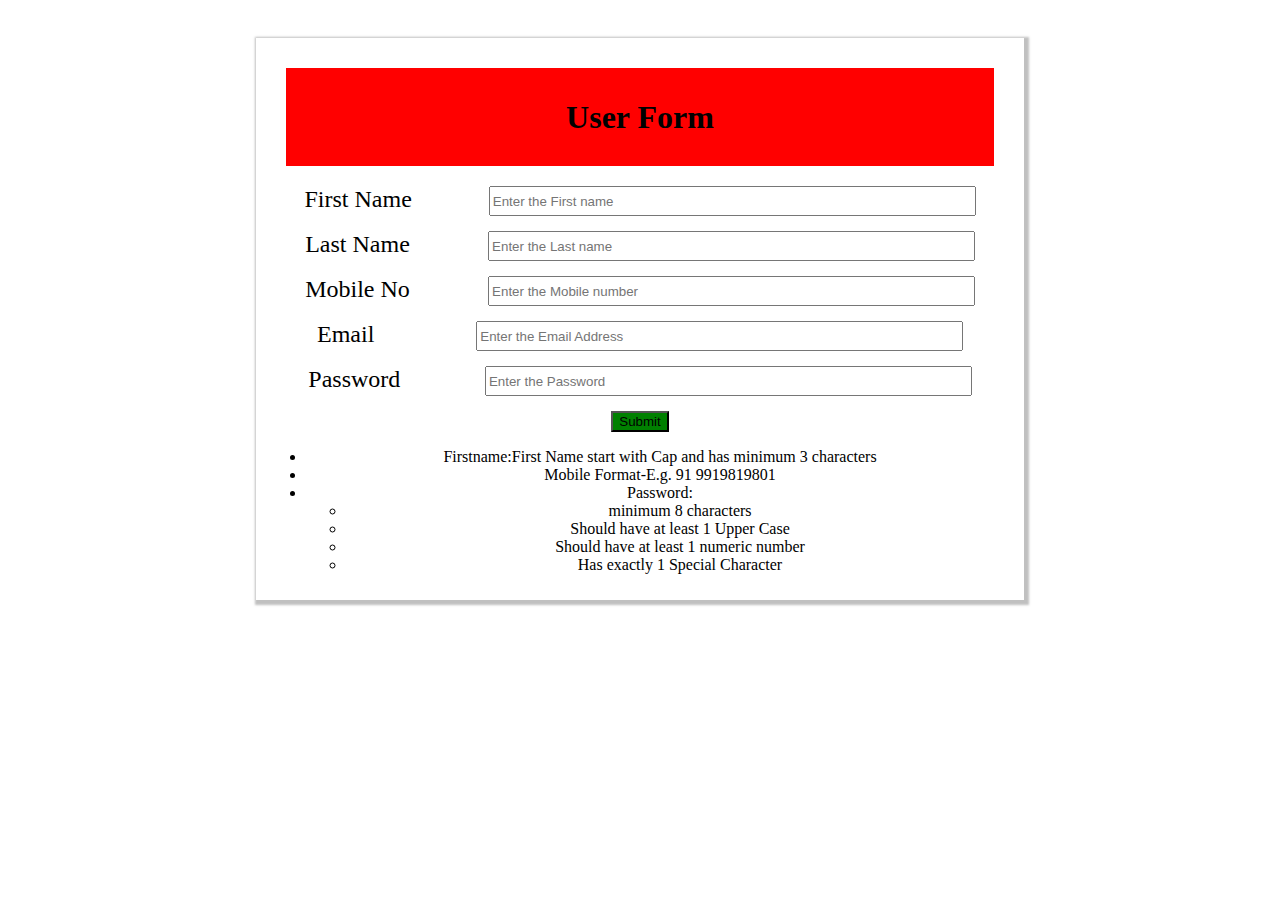
<file: index.html>
<!DOCTYPE html>
<html lang="en">
<head>
    <meta charset="UTF-8">
    <meta http-equiv="X-UA-Compatible" content="IE=edge">
    <meta name="viewport" content="width=device-width, initial-scale=1.0">
    <link rel="stylesheet" href="style.css">
    <title>Document</title>
</head>
<body>
    <div class="maindiv">
        <div class="user-form">
            <h1> User Form</h1>
        </div>
        <form action="">
            <div class="formgroup">
                <label for="">First Name</label>
                <input type="text" placeholder="Enter the First name">
            </div>
            <div class="formgroup">
                <label for="">Last Name</label>
                <input type="text" placeholder="Enter the Last name">
            </div>
            <div class="formgroup">
                <label for="">Mobile No</label>
                <input type="number" placeholder="Enter the Mobile number">
            </div>
            <div class="formgroup">
                <label for="">Email</label>
                <input type="email" placeholder="Enter the Email Address">
            </div>
            <div class="formgroup">
                <label for="">Password</label>
                <input type="text" placeholder="Enter the Password">
            </div>
            <div>
                <button type="submit">Submit</button>
            </div>

            <ul>
                <li>Firstname:First Name start with Cap and has minimum 3 characters</li>
                <li>Mobile Format-E.g. 91 9919819801 </li>
                <li>Password:
                    <ul>
                        <li>minimum 8 characters</li>
                        <li>Should have at least 1 Upper Case</li>
                        <li>Should have at least 1 numeric number</li>
                        <li>Has exactly 1 Special Character</li>
                    </ul>
        </form>
    </div>
</body>
</html>
</file>
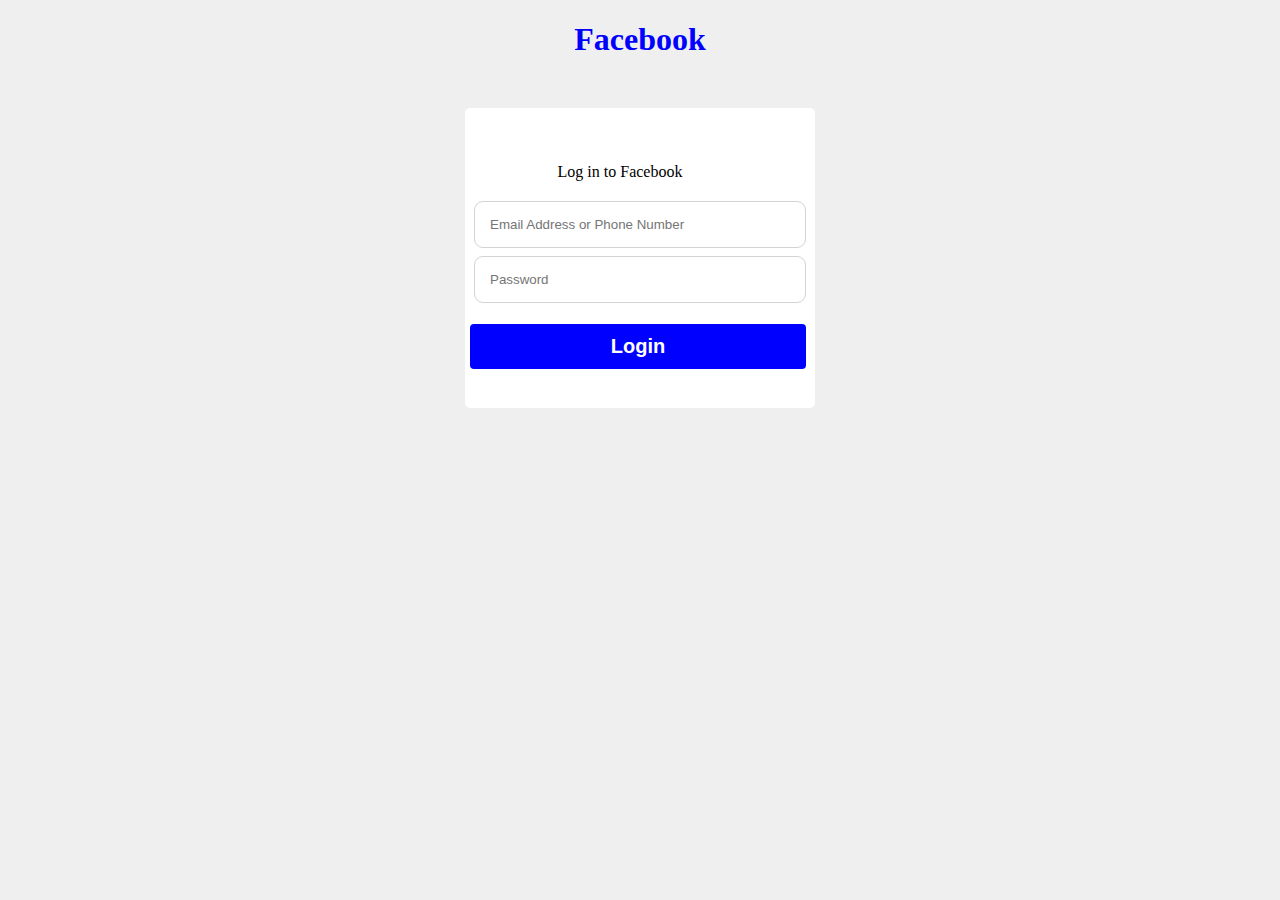
<file: fblgin.html>
<!DOCTYPE html>
<html lang="en">
<head>
    <meta charset="UTF-8">
    <meta http-equiv="X-UA-Compatible" content="IE=edge">
    <meta name="viewport" content="width=device-width, initial-scale=1.0">
    <title>Facebook Login</title>
    <link rel="stylesheet" href="./fblgin.css">
</head>
<body>
    <h1>Facebook</h1>
    <div>
        <form action="">
            <p>Log in to Facebook</p>
            <input type="text" placeholder="Email Address or Phone Number">
            <input type="password" placeholder="Password">
            <button type="submit">Login</button>
        </form>
    </div>
</body>
</html>
</file>
<file: style.css>
body
{
    margin: 0px auto;
    width: 60%;
    text-align: center;
}
.maindiv
{
    margin-top: 5%;
    padding: 10px;
    box-shadow: 2px 2px 2px 3px #8888;
}
.user-form
{
    background-color: red;
    margin: 20px;
    padding: 9px;
}
label
{
    font-size: 24px;

}
input
{
    width: 64%;
    height: 24px;
}
.formgroup
{
    margin-bottom: 15px;
    display: flex;
    flex-direction: row;
    justify-content: space-around;
}
button
{
    background-color: green;
    color: black;
}
</file>
<file: fblgin.css>
body,html
{
    background-color: #efefef;
    box-sizing: border-box;
}
h1
{
    text-align: center;
    color: blue;
}

form
{
    display: flex;
    flex-direction: column;
    justify-content: center;
    width: 300px;
    margin-left: 5px;
}
div
{
    background-color:white ;
    height: 300px;
    width: 350px;
    margin: 50px auto;
    display: flex;
    flex-direction: column;
    justify-content: space-around;
    text-align: center;
    border-radius: 5px;
}

input
{
    border: 1px solid lightgray;
    width: 100%;
    margin: 4px;
    padding: 15px;
    border-radius: 9px;
    outline: none;
}


button
{
    padding: 11px;
    background-color: blue;
    border: none;
    border-radius: 4px;
    color: white;
    font-size: 20px;
    font-weight: bold;
    width: 336px;
    margin-top: 17px;

}
</file>
